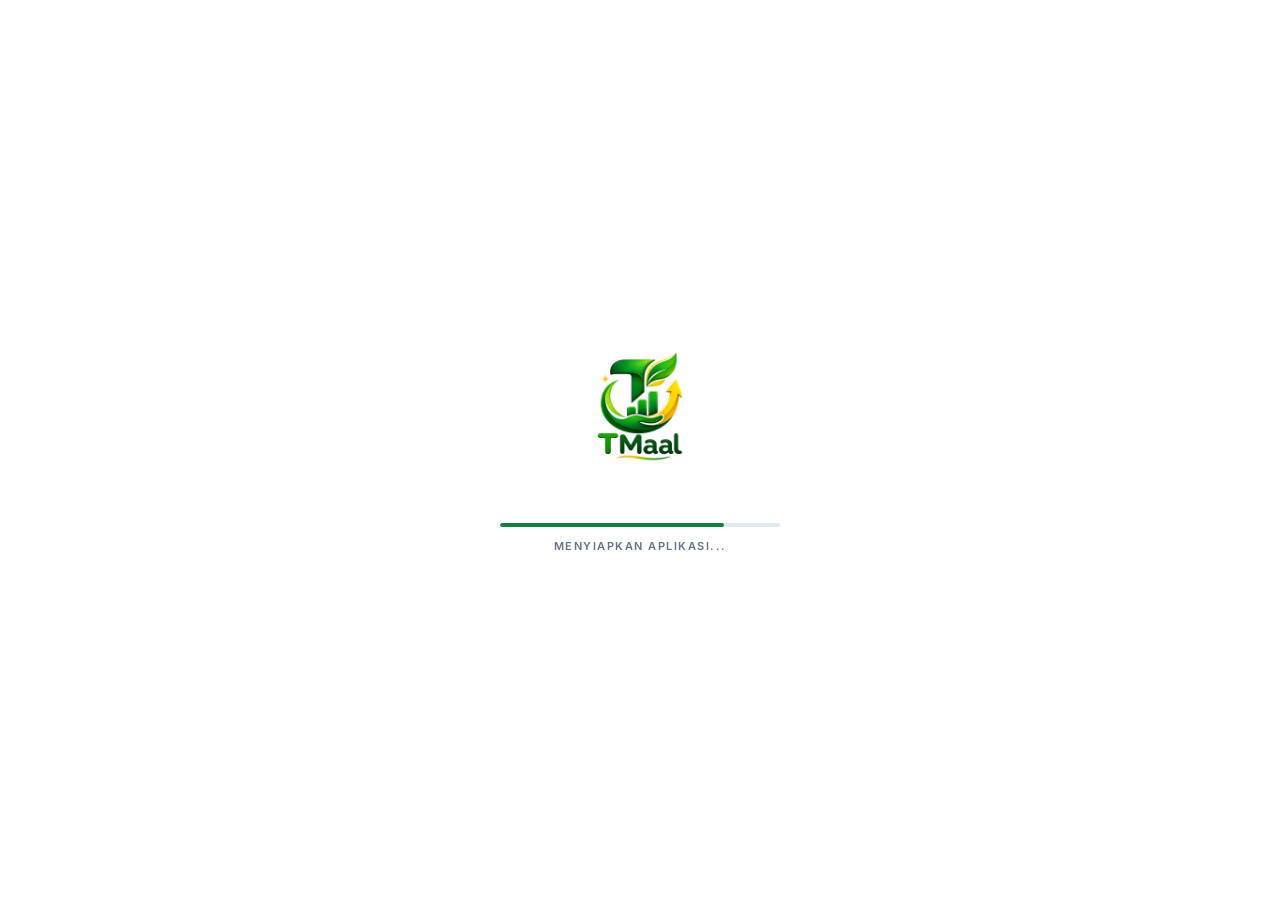
<file: index.html>
<!DOCTYPE html>
<html lang="id">
<head>
    <meta charset="UTF-8">
    <meta name="viewport" content="width=device-width, initial-scale=1.0">
    <title>TMaal - Aplikasi Keuangan Offline Masjid, Mushola & UMKM</title>
    
    <!-- PWA Mobile Support -->
    <link rel="manifest" href="manifest.json">
    <meta name="theme-color" content="#10b981">
    <meta name="apple-mobile-web-app-capable" content="yes">
    <meta name="apple-mobile-web-app-status-bar-style" content="black-translucent">
    <link rel="apple-touch-icon" href="Design/Logo.png">
    
    <!-- Link FontAwesome untuk Icon Premium -->
    <link rel="stylesheet" href="https://cdnjs.cloudflare.com/ajax/libs/font-awesome/6.4.0/css/all.min.css">
    
    <!-- File CSS Utama -->
    <link rel="stylesheet" href="style.css">
</head>
<body class="theme-masjid"> <!-- Default theme is masjid, can be toggled to theme-umkm -->

    <!-- Container Utama Single Page Application -->
    <div id="app-container">

        <!-- 1. LAYAR LOADING / SPLASH SCREEN -->
        <section id="splash-screen" class="screen onboarding-screen active">
            <div class="splash-content">
                <div class="splash-logo-container">
                    <img src="Design/Logo.png" alt="Logo TMaal" class="logo-img">
                </div>
            </div>
            
            <div class="splash-loading-container">
                <div class="progress-bar-bg">
                    <div id="splash-progress" class="progress-bar-fill"></div>
                </div>
                <span class="loading-text">MENYIAPKAN APLIKASI...</span>
            </div>
        </section>

        <!-- 2. LAYAR LOGIN -->
        <section id="login-screen" class="screen onboarding-screen">
            <div style="margin-bottom: 24px; display: flex; justify-content: center;">
                <img src="Design/Logo.png" alt="Logo TMaal" style="width: 140px; height: 140px; object-fit: contain;">
            </div>
            
            <div class="onboarding-card">
                <form id="login-form" onsubmit="handleLogin(event)">
                    <div class="form-group">
                        <label class="form-label" for="login-identifier">EMAIL</label>
                        <div class="input-container">
                            <i class="fa-regular fa-user input-icon"></i>
                            <input type="text" id="login-identifier" class="form-input" placeholder="contoh@email.com / 081234..." required>
                        </div>
                    </div>
                    
                    <div class="form-group" style="margin-bottom: 16px;">
                        <label class="form-label" for="login-password">PASSWORD</label>
                        <div class="input-container">
                            <i class="fa-solid fa-lock input-icon"></i>
                            <input type="password" id="login-password" class="form-input" placeholder="......" required>
                        </div>
                    </div>
                    
                    <div class="form-links" style="margin-bottom: 20px;">
                        <label class="checkbox-label">
                            <input type="checkbox" id="login-remember"> Ingat Saya
                        </label>
                        <button type="button" class="link-btn" onclick="showForgotPassword()">Lupa Sandi?</button>
                    </div>
                    
                    <button type="submit" class="btn btn-primary">
                        Masuk <i class="fa-solid fa-arrow-right-to-bracket"></i>
                    </button>
                    
                    <div class="syariah-badge">
                        <i class="fa-solid fa-shield-halved"></i> Transaksi Syariah Terjamin
                    </div>
                </form>
            </div>
            
            <div class="onboarding-footer" style="margin-top: 24px; color: var(--text-dark);">
                Belum punya akun? <button type="button" class="link-btn" style="font-weight: 700;" onclick="navigateTo('register-choice')">Daftar Sekarang</button>
            </div>
        </section>

        <!-- LAYAR PILIH PENDAFTARAN (REGISTER CHOICE) -->
        <section id="register-choice-screen" class="screen onboarding-screen">
            <div style="margin-bottom: 24px; display: flex; justify-content: center;">
                <img src="Design/Logo.png" alt="Logo TMaal" style="width: 100px; height: 100px; object-fit: contain;">
            </div>
            
            <div class="onboarding-card">
                <h2 style="font-size: 20px; font-weight: 700; color: var(--primary); margin-bottom: 8px;">Pilih Jenis Akun</h2>
                <p style="font-size: 13px; color: var(--text-gray-light); margin-bottom: 20px;">Silakan pilih jenis entitas keuangan yang ingin Anda daftarkan.</p>
                
                <div class="entity-grid-select">
                    <div class="entity-card-select active" id="choice-masjid" onclick="selectRegisterChoice('masjid')">
                        <i class="fa-solid fa-mosque"></i>
                        <span>Masjid / Musholla</span>
                    </div>
                    <div class="entity-card-select" id="choice-umkm" onclick="selectRegisterChoice('umkm')">
                        <i class="fa-solid fa-store"></i>
                        <span>UMKM / Bisnis</span>
                    </div>
                </div>
                
                <button type="button" class="btn btn-primary" style="margin-top: 24px;" onclick="goToRegistrationFlow()">
                    Lanjutkan <i class="fa-solid fa-arrow-right"></i>
                </button>
            </div>
            
            <div class="onboarding-footer" style="margin-top: 24px; color: var(--text-dark);">
                Sudah punya akun? <button type="button" class="link-btn" style="font-weight: 700;" onclick="navigateTo('login')">Masuk di sini</button>
            </div>
        </section>

        <!-- 3. LAYAR REGISTRASI 1 (KHUSUS MASJID & MUSHOLA) -->
        <section id="register-1-screen" class="screen onboarding-screen">
            <div style="margin-bottom: 16px; display: flex; justify-content: center;">
                <img src="Design/Logo.png" alt="Logo TMaal" style="width: 80px; height: 80px; object-fit: contain;">
            </div>
            
            <div class="onboarding-card">
                <div class="progress-bar-bg" style="margin-bottom: 24px;">
                    <div class="progress-bar-fill" style="width: 50%;"></div>
                </div>
                
                <h2 style="font-size: 20px; font-weight: 700; color: var(--primary); margin-bottom: 8px;">Registrasi Akun</h2>
                <p style="font-size: 13px; color: var(--text-gray-light); margin-bottom: 24px;">Lengkapi detail di bawah ini untuk membuat akun TMaal.</p>
                
                <form id="register-1-form" onsubmit="handleRegister1(event)">
                    <div class="form-group">
                        <label class="form-label" for="reg1-name">Nama Masjid</label>
                        <div class="input-container">
                            <i class="fa-solid fa-mosque input-icon"></i>
                            <input type="text" id="reg1-name" class="form-input" placeholder="contoh : Masjid Assalam" required>
                        </div>
                    </div>

                    <div class="form-group">
                        <label class="form-label" for="reg1-phone">Nomor Telepon (WhatsApp)</label>
                        <div class="input-container">
                            <i class="fa-solid fa-phone input-icon"></i>
                            <input type="tel" id="reg1-phone" class="form-input" placeholder="+62 812 3456 7890" required>
                        </div>
                    </div>

                    <div class="form-group">
                        <label class="form-label" for="reg1-email">Alamat Email Aktif</label>
                        <div class="input-container">
                            <i class="fa-regular fa-envelope input-icon"></i>
                            <input type="email" id="reg1-email" class="form-input" placeholder="nama@email.com" required>
                        </div>
                    </div>

                    <div class="form-group" style="margin-bottom: 24px;">
                        <label class="form-label" for="reg1-type">Jenis Pengguna</label>
                        <div class="select-wrapper">
                            <select id="reg1-type" class="form-select" required>
                                <option value="masjid" selected>Masjid</option>
                                <option value="mushola">Mushola</option>
                            </select>
                        </div>
                    </div>
                    
                    <button type="submit" class="btn btn-primary">
                        Lanjutkan <i class="fa-solid fa-arrow-right"></i>
                    </button>
                </form>
            </div>
            
            <div class="onboarding-footer" style="margin-top: 24px; color: var(--text-dark);">
                Sudah punya akun? <button type="button" class="link-btn" style="font-weight: 700;" onclick="navigateTo('login')">Masuk di sini</button>
            </div>
        </section>

        <!-- 4. LAYAR VERIFIKASI 1 (MASJID & MUSHOLA) -->
        <section id="verification-1-screen" class="screen onboarding-screen">
            <div style="margin-bottom: 16px; display: flex; justify-content: center;">
                <img src="Design/Logo.png" alt="Logo TMaal" style="width: 80px; height: 80px; object-fit: contain;">
            </div>
            
            <div class="onboarding-card">
                <div class="progress-bar-bg" style="margin-bottom: 24px;">
                    <div class="progress-bar-fill" style="width: 100%;"></div>
                </div>
                
                <h2 style="font-size: 20px; font-weight: 700; color: var(--primary); margin-bottom: 8px;">Verifikasi & Keamanan</h2>
                <p style="font-size: 13px; color: var(--text-gray-light); margin-bottom: 24px;">Lengkapi data diri Anda untuk keamanan transaksi yang syariah dan terpercaya.</p>
                
                <form id="verif-1-form" onsubmit="handleVerif1(event)">
                    <div class="form-group">
                        <label class="form-label" for="verif1-password">Buat Kata Sandi</label>
                        <div class="input-container">
                            <i class="fa-solid fa-lock input-icon"></i>
                            <input type="password" id="verif1-password" class="form-input" placeholder="Minimal 6 karakter" required minlength="6">
                        </div>
                    </div>

                    <div class="form-group">
                        <label class="form-label" for="verif1-confirm">Konfirmasi Kata Sandi</label>
                        <div class="input-container">
                            <i class="fa-solid fa-lock input-icon"></i>
                            <input type="password" id="verif1-confirm" class="form-input" placeholder="Ulangi kata sandi" required minlength="6">
                        </div>
                    </div>

                    <div class="form-group" style="margin-bottom: 28px;">
                        <label class="form-label" for="verif1-pin">PIN KEAMANAN (6 DIGIT)</label>
                        <div class="input-container">
                            <i class="fa-solid fa-key input-icon"></i>
                            <input type="password" id="verif1-pin" class="form-input" placeholder="Masukkan 6 digit angka" required pattern="[0-9]{6}" inputmode="numeric" maxlength="6" oninput="this.value=this.value.replace(/[^0-9]/g,'')">
                        </div>
                    </div>
                    
                    <button type="submit" class="btn btn-primary">
                        Selesaikan Pendaftaran <i class="fa-solid fa-check"></i>
                    </button>
                </form>
            </div>
            
            <div class="onboarding-footer" style="margin-top: 24px; color: var(--text-dark);">
                <button type="button" class="link-btn" onclick="navigateTo('register-1')"><i class="fa-solid fa-arrow-left"></i> Kembali</button>
            </div>
        </section>

        <!-- 5. LAYAR REGISTRASI 2 (KHUSUS UMKM / USAHA) -->
        <section id="register-2-screen" class="screen onboarding-screen">
            <div style="margin-bottom: 16px; display: flex; justify-content: center;">
                <img src="Design/Logo.png" alt="Logo TMaal" style="width: 80px; height: 80px; object-fit: contain;">
            </div>
            
            <div class="onboarding-card">
                <div class="progress-bar-bg" style="margin-bottom: 24px;">
                    <div class="progress-bar-fill" style="width: 50%;"></div>
                </div>
                
                <h2 style="font-size: 20px; font-weight: 700; color: var(--primary); margin-bottom: 8px;">Pendaftaran UMKM</h2>
                <p style="font-size: 13px; color: var(--text-gray-light); margin-bottom: 24px;">Langkah 1 dari 2: Profil Bisnis & Usaha</p>
                
                <form id="register-2-form" onsubmit="handleRegister2(event)">
                    <div class="form-group">
                        <label class="form-label" for="reg2-bizname">Nama Usaha / Toko</label>
                        <div class="input-container">
                            <i class="fa-solid fa-store input-icon"></i>
                            <input type="text" id="reg2-bizname" class="form-input" placeholder="Nama UMKM / Usaha Anda" required>
                        </div>
                    </div>

                    <div class="form-group">
                        <label class="form-label" for="reg2-owner">Nama Pemilik / Pengelola</label>
                        <div class="input-container">
                            <i class="fa-regular fa-user input-icon"></i>
                            <input type="text" id="reg2-owner" class="form-input" placeholder="Nama pemilik lengkap" required>
                        </div>
                    </div>

                    <div class="form-group">
                        <label class="form-label" for="reg2-phone">Nomor Telepon</label>
                        <div class="input-container">
                            <i class="fa-solid fa-phone input-icon"></i>
                            <input type="tel" id="reg2-phone" class="form-input" placeholder="+62 812 3456 7890" required>
                        </div>
                    </div>

                    <div class="form-group">
                        <label class="form-label" for="reg2-email">Alamat Email</label>
                        <div class="input-container">
                            <i class="fa-regular fa-envelope input-icon"></i>
                            <input type="email" id="reg2-email" class="form-input" placeholder="nama@email.com" required>
                        </div>
                    </div>

                    <div class="form-group">
                        <label class="form-label" for="reg2-address">Alamat Lengkap</label>
                        <div class="input-container">
                            <i class="fa-solid fa-location-dot input-icon"></i>
                            <input type="text" id="reg2-address" class="form-input" placeholder="Jalan, RT/RW, Desa/Kelurahan" required>
                        </div>
                    </div>

                    <div class="form-group" style="margin-bottom: 24px;">
                        <label class="form-label" for="reg2-city">Kota / Kabupaten</label>
                        <div class="input-container">
                            <i class="fa-solid fa-city input-icon"></i>
                            <input type="text" id="reg2-city" class="form-input" placeholder="Nama kota atau kabupaten" required>
                        </div>
                    </div>
                    
                    <button type="submit" class="btn btn-primary">
                        Lanjutkan <i class="fa-solid fa-arrow-right"></i>
                    </button>
                </form>
            </div>
            
            <div class="onboarding-footer" style="margin-top: 24px; color: var(--text-dark);">
                Sudah punya akun? <button type="button" class="link-btn" style="font-weight: 700;" onclick="navigateTo('login')">Masuk di sini</button>
            </div>
        </section>

        <!-- 6. LAYAR VERIFIKASI 2 (UMKM) -->
        <section id="verification-2-screen" class="screen onboarding-screen">
            <div style="margin-bottom: 16px; display: flex; justify-content: center;">
                <img src="Design/Logo.png" alt="Logo TMaal" style="width: 80px; height: 80px; object-fit: contain;">
            </div>
            
            <div class="onboarding-card">
                <div class="progress-bar-bg" style="margin-bottom: 24px;">
                    <div class="progress-bar-fill" style="width: 100%;"></div>
                </div>
                
                <h2 style="font-size: 20px; font-weight: 700; color: var(--primary); margin-bottom: 8px;">Verifikasi & Keamanan</h2>
                <p style="font-size: 13px; color: var(--text-gray-light); margin-bottom: 24px;">Lengkapi data diri Anda untuk keamanan transaksi yang syariah dan terpercaya.</p>
                
                <form id="verif-2-form" onsubmit="handleVerif2(event)">
                    <div class="form-group">
                        <label class="form-label" for="verif2-password">Buat Kata Sandi</label>
                        <div class="input-container">
                            <i class="fa-solid fa-lock input-icon"></i>
                            <input type="password" id="verif2-password" class="form-input" placeholder="Minimal 6 karakter" required minlength="6">
                        </div>
                    </div>

                    <div class="form-group">
                        <label class="form-label" for="verif2-confirm">Konfirmasi Kata Sandi</label>
                        <div class="input-container">
                            <i class="fa-solid fa-lock input-icon"></i>
                            <input type="password" id="verif2-confirm" class="form-input" placeholder="Ulangi kata sandi" required minlength="6">
                        </div>
                    </div>

                    <div class="form-group" style="margin-bottom: 28px;">
                        <label class="form-label" for="verif2-pin">PIN KEAMANAN (6 DIGIT)</label>
                        <div class="input-container">
                            <i class="fa-solid fa-key input-icon"></i>
                            <input type="password" id="verif2-pin" class="form-input" placeholder="Masukkan 6 digit angka" required pattern="[0-9]{6}" inputmode="numeric" maxlength="6" oninput="this.value=this.value.replace(/[^0-9]/g,'')">
                        </div>
                    </div>
                    
                    <button type="submit" class="btn btn-primary">
                        Selesaikan Pendaftaran <i class="fa-solid fa-check"></i>
                    </button>
                </form>
            </div>
            
            <div class="onboarding-footer" style="margin-top: 24px; color: var(--text-dark);">
                <button type="button" class="link-btn" onclick="navigateTo('register-2')"><i class="fa-solid fa-arrow-left"></i> Kembali</button>
            </div>
        </section>

        <!-- 7. LAYAR INPUT PIN 6 DIGIT -->
        <section id="pin-screen" class="screen onboarding-screen">
            <div class="onboarding-card">
                <!-- Header PIN -->
                <div style="display: flex; align-items: center; justify-content: space-between; width: 100%; margin-bottom: 20px;">
                    <button type="button" class="link-btn" onclick="logoutCurrentUser()" style="font-size: 20px;"><i class="fa-solid fa-arrow-left"></i></button>
                    <span style="font-size: 18px; font-weight: 700; color: var(--primary);">PIN</span>
                    <div style="width: 28px;"></div>
                </div>

                <!-- Ikon Kunci -->
                <div style="display: flex; justify-content: center; margin-bottom: 20px;">
                    <div style="width: 72px; height: 72px; background-color: var(--primary); border-radius: 20px; display: flex; justify-content: center; align-items: center; color: #ffffff; font-size: 28px; box-shadow: 0 8px 16px rgba(21, 128, 61, 0.15);">
                        <i class="fa-solid fa-lock"></i>
                    </div>
                </div>

                <h2 style="font-size: 22px; font-weight: 700; color: var(--text-dark); margin-bottom: 4px;">TMaal</h2>
                <p style="font-size: 14px; color: var(--text-gray-light); margin-bottom: 24px; line-height: 1.5; max-width: 260px; margin-left: auto; margin-right: auto;">Masukkan PIN Anda untuk melanjutkan transaksi</p>
                
                <!-- Bulatan PIN -->
                <div class="pin-dots-container" id="pin-dots" style="margin: 20px 0 28px;">
                    <div class="pin-dot"></div>
                    <div class="pin-dot"></div>
                    <div class="pin-dot"></div>
                    <div class="pin-dot"></div>
                    <div class="pin-dot"></div>
                    <div class="pin-dot"></div>
                </div>
                
                <!-- Papan Tombol Virtual (Keypad) -->
                <div class="pin-keyboard">
                    <button type="button" class="pin-key" onclick="pressPin('1')">1</button>
                    <button type="button" class="pin-key" onclick="pressPin('2')">2</button>
                    <button type="button" class="pin-key" onclick="pressPin('3')">3</button>
                    <button type="button" class="pin-key" onclick="pressPin('4')">4</button>
                    <button type="button" class="pin-key" onclick="pressPin('5')">5</button>
                    <button type="button" class="pin-key" onclick="pressPin('6')">6</button>
                    <button type="button" class="pin-key" onclick="pressPin('7')">7</button>
                    <button type="button" class="pin-key" onclick="pressPin('8')">8</button>
                    <button type="button" class="pin-key" onclick="pressPin('9')">9</button>
                    <button type="button" class="pin-key biometric" onclick="showToast('Fitur Sidik Jari segera hadir!', 'warning')">
                        <i class="fa-solid fa-fingerprint"></i>
                    </button>
                    <button type="button" class="pin-key" onclick="pressPin('0')">0</button>
                    <button type="button" class="pin-key backspace" onclick="pressPin('back')">
                        <i class="fa-solid fa-delete-left"></i>
                    </button>
                </div>
                
                <div class="onboarding-footer" style="margin-top: 32px;">
                    <button class="link-btn" style="font-weight: 700;" onclick="showToast('Silakan hubungi administrator pengurus untuk reset PIN.', 'warning')">Lupa PIN?</button>
                </div>
            </div>
        </section>

        <!-- 8. LAYAR UTAMA / DASHBOARD & MAIN APP -->
        <section id="dashboard-screen" class="screen">
            
            <!-- Sidebar (Khusus Desktop) -->
            <aside class="sidebar">
                <div class="sidebar-header">
                    <div class="sidebar-logo"><img src="Design/Logo.png" alt="Logo TMaal" class="logo-img"></div>
                    <span class="sidebar-app-name">TMaal</span>
                </div>
                
                <ul class="sidebar-menu">
                    <li>
                        <a class="sidebar-item active" onclick="switchTab('home')" id="side-tab-home">
                            <i class="fa-solid fa-house"></i> Beranda
                        </a>
                    </li>
                    <li>
                        <a class="sidebar-item" onclick="switchTab('history')" id="side-tab-history">
                            <i class="fa-solid fa-list-ul"></i> Riwayat Keuangan
                        </a>
                    </li>
                    <li>
                        <a class="sidebar-item" onclick="switchTab('profile')" id="side-tab-profile">
                            <i class="fa-solid fa-user"></i> Profil & Fitur
                        </a>
                    </li>
                </ul>
                
                <div class="sidebar-footer">
                    <a class="sidebar-item" onclick="logoutCurrentUser()" style="color: var(--danger);">
                        <i class="fa-solid fa-power-off"></i> Keluar
                    </a>
                </div>
            </aside>

            <!-- Navigasi Bawah (Khusus Mobile) -->
            <nav class="mobile-nav">
                <a class="mobile-nav-item active" onclick="switchTab('home')" id="mobile-tab-home">
                    <i class="fa-solid fa-house"></i>
                    <span>Home</span>
                </a>
                <a class="mobile-nav-item" onclick="switchTab('history')" id="mobile-tab-history">
                    <i class="fa-solid fa-list-ul"></i>
                    <span>History</span>
                </a>
                <a class="mobile-nav-item" onclick="switchTab('profile')" id="mobile-tab-profile">
                    <i class="fa-solid fa-user"></i>
                    <span>Profile</span>
                </a>
            </nav>

            <!-- Area Konten Utama -->
            <main class="main-content">
                
                <!-- Header Dashboard Bersama -->
                <header class="dashboard-header" style="border-bottom: 1px solid var(--border-color-light); padding-bottom: 16px; margin-bottom: 24px; display: flex; align-items: center; justify-content: space-between;">
                    <div style="display: flex; align-items: center; gap: 8px;">
                        <i id="dashboard-header-icon" class="fa-solid fa-mosque" style="font-size: 24px; color: var(--primary);"></i>
                        <span style="font-weight: 700; font-size: 20px; color: var(--primary); letter-spacing: 0.5px;">TMaal</span>
                    </div>
                    <div style="font-size: 13px; color: var(--text-gray-light); font-weight: 500;" id="header-current-date">
                        Hari, 31 Mei 2026
                    </div>
                </header>

                <!-- Salam & Profil Organisasi -->
                <div style="display: flex; align-items: center; gap: 16px; margin-bottom: 24px;">
                    <img src="Design/Logo.png" alt="Logo TMaal" style="width: 50px; height: 50px; object-fit: contain;">
                    <div style="display: flex; flex-direction: column;">
                        <span id="dashboard-greeting-text" style="font-size: 13px; font-weight: 600; color: var(--primary); text-transform: uppercase; letter-spacing: 0.5px;">Assalamualaikum,</span>
                        <h2 id="header-org-name" style="font-size: 20px; font-weight: 700; color: var(--text-dark); margin: 0; line-height: 1.2;">Nama Organisasi</h2>
                    </div>
                </div>

                <!-- ================= TAB BERANDA (HOME) ================= -->
                <div id="tab-home" class="tab-content active">
                    
                    <!-- Kartu Saldo Hijau Premium -->
                    <div class="dashboard-balance-main-container">
                        <div class="balance-header-row">
                            <div>
                                <div class="card-label" style="font-size: 13px; font-weight: 500; color: rgba(255, 255, 255, 0.8) !important;">Total Saldo TMaal</div>
                                <div class="card-value" id="dashboard-balance" style="font-size: 32px; font-weight: 700; margin-top: 4px; color: #ffffff !important;">Rp 0</div>
                            </div>
                            <div class="balance-verified-icon">
                                <i class="fa-solid fa-circle-check"></i>
                            </div>
                        </div>
                        <div class="balance-monthly-grid">
                            <div class="balance-monthly-col">
                                <span class="balance-monthly-label">Pemasukan Bulan Ini</span>
                                <span class="balance-monthly-value" id="dashboard-income">Rp 0</span>
                            </div>
                            <div class="balance-monthly-col">
                                <span class="balance-monthly-label">Pengeluaran Bulan Ini</span>
                                <span class="balance-monthly-value" id="dashboard-expense">Rp 0</span>
                            </div>
                        </div>
                    </div>

                    <!-- Grid Tombol Fitur Cepat -->
                    <div class="action-grid">
                        <div class="action-card" onclick="openCashflowModal()">
                            <div class="action-icon"><i class="fa-solid fa-list-check" style="color: #15803d;"></i></div>
                            <span class="action-title-text">Catat Keuangan</span>
                        </div>
                        
                        <div class="action-card" onclick="openBillsModal()">
                            <div class="action-icon"><i class="fa-solid fa-money-bill-wave" style="color: #ca8a04;"></i></div>
                            <span class="action-title-text">Bayar Tagihan</span>
                        </div>
                        
                        <div class="action-card" onclick="switchTab('history')">
                            <div class="action-icon"><i class="fa-solid fa-chart-line" style="color: #1d4ed8;"></i></div>
                            <span class="action-title-text">Laporan Keuangan</span>
                        </div>
                        
                        <div class="action-card" onclick="openInventoryModal()">
                            <div class="action-icon"><i class="fa-solid fa-hand-holding-heart" style="color: #7c3aed;"></i></div>
                            <span class="action-title-text">Inventaris</span>
                        </div>
                    </div>

                    <!-- Banner Jaminan Syariah -->
                    <div class="syariah-banner-dashboard">
                        <i class="fa-solid fa-shield-halved"></i>
                        <span>Transaksi Syariah Terjamin & Amanah</span>
                    </div>

                    <!-- Split Panel Laporan & Riwayat Ringkas -->
                    <div class="dashboard-split">
                        <!-- Panel Kiri: Riwayat Keuangan Terakhir -->
                        <div class="split-panel">
                            <div class="section-title">
                                <span>Riwayat Aktivitas Terakhir</span>
                                <button class="link-btn" onclick="switchTab('history')">Lihat Semua</button>
                            </div>
                            
                            <div class="transaction-list" id="recent-transactions-container">
                                <!-- Kosong Secara Default -->
                                <div class="empty-state">
                                    <i class="fa-solid fa-clipboard-list"></i>
                                    <p>Belum ada pencatatan kas terdaftar. Silakan catat keuangan pertama Anda!</p>
                                </div>
                            </div>
                        </div>

                        <!-- Panel Kanan: Statistik visual mini -->
                        <div class="split-panel">
                            <h3 class="section-title">Rasio Keuangan</h3>
                            <div class="chart-container">
                                <canvas id="mini-chart"></canvas>
                            </div>
                        </div>
                    </div>
                </div>

                <!-- ================= TAB RIWAYAT KEUANGAN ================= -->
                <div id="tab-history" class="tab-content">
                    <div class="section-title">
                        <h2>Riwayat Keuangan</h2>
                    </div>

                    <!-- Filter & Pencarian -->
                    <div class="history-filters">
                        <div class="search-input-container">
                            <i class="fa-solid fa-magnifying-glass"></i>
                            <input type="text" id="search-history" class="search-input" placeholder="Cari deskripsi transaksi..." oninput="filterHistory()">
                        </div>
                        
                        <select id="filter-type" class="filter-select" onchange="filterHistory()">
                            <option value="all">Semua Tipe</option>
                            <option value="in">Pemasukan (Uang Masuk)</option>
                            <option value="out">Pengeluaran (Uang Keluar)</option>
                        </select>

                        <select id="filter-category" class="filter-select" onchange="filterHistory()">
                            <option value="all">Semua Kategori</option>
                            <option value="Sumbangan/Donasi">Sumbangan / Donasi</option>
                            <option value="Operasional">Operasional</option>
                            <option value="Inventaris/Asset">Inventaris / Aset</option>
                            <option value="Sosial">Kegiatan Sosial</option>
                            <option value="Tagihan">Pembayaran Tagihan</option>
                            <option value="Penjualan/Usaha">Hasil Usaha (UMKM)</option>
                            <option value="Lainnya">Lainnya</option>
                        </select>
                        
                        <div class="history-actions">
                            <button class="btn-export" onclick="exportToCSV()">
                                <i class="fa-solid fa-file-csv"></i> Ekspor CSV (Excel)
                            </button>
                            <button class="btn-export" onclick="printReport()">
                                <i class="fa-solid fa-print"></i> Cetak Laporan (PDF)
                            </button>
                        </div>
                    </div>

                    <!-- Tabel Aktivitas Keuangan -->
                    <div class="table-container">
                        <table class="history-table">
                            <thead>
                                <tr>
                                    <th>Tanggal</th>
                                    <th>Kategori</th>
                                    <th>Deskripsi</th>
                                    <th>Tipe</th>
                                    <th>Jumlah (Rp)</th>
                                    <th style="text-align: center;">Aksi</th>
                                </tr>
                            </thead>
                            <tbody id="history-table-body">
                                <!-- Baris data diisi oleh JS -->
                            </tbody>
                        </table>
                        <div id="history-empty" class="empty-state" style="display: none;">
                            <i class="fa-solid fa-receipt"></i>
                            <p>Data pencatatan tidak ditemukan.</p>
                        </div>
                    </div>
                </div>

                <!-- ================= TAB PROFIL & FITUR ================= -->
                <div id="tab-profile" class="tab-content">
                    <div class="section-title">
                        <h2>Profil & Pengaturan Fitur</h2>
                    </div>

                    <div class="profile-grid">
                        <!-- Profil Pengguna & Organisasi -->
                        <div class="profile-card">
                            <div class="profile-avatar" id="profile-avatar">M</div>
                            <h3 class="profile-name" id="profile-name">Nama Organisasi</h3>
                            <span class="profile-type" id="profile-type">Masjid</span>
                            
                            <div class="profile-details-list">
                                <div class="detail-item">
                                    <div class="detail-label">Pengurus / Pemilik</div>
                                    <div class="detail-value" id="profile-owner">Nama Lengkap</div>
                                </div>
                                <div class="detail-item">
                                    <div class="detail-label">Nomor Telepon</div>
                                    <div class="detail-value" id="profile-phone">08123456789</div>
                                </div>
                                <div class="detail-item">
                                    <div class="detail-label">Alamat Email</div>
                                    <div class="detail-value" id="profile-email">contoh@email.com</div>
                                </div>
                                <div class="detail-item" id="profile-biz-address-item" style="display: none;">
                                    <div class="detail-label">Alamat Usaha</div>
                                    <div class="detail-value" id="profile-address">Jalan Raya</div>
                                </div>
                                <div class="detail-item" id="profile-biz-city-item" style="display: none;">
                                    <div class="detail-label">Kota / Kabupaten</div>
                                    <div class="detail-value" id="profile-city">Bandung</div>
                                </div>
                            </div>
                        </div>

                        <!-- Menu Pengaturan Tambahan -->
                        <div class="profile-actions-panel">
                            <!-- Backup Data Offline -->
                            <div class="action-section">
                                <h4 class="action-section-title"><i class="fa-solid fa-cloud-arrow-down" style="color: var(--primary);"></i> Backup & Restore Data Offline</h4>
                                <p style="font-size: 13px; color: #64748b; margin-bottom: 16px; line-height: 1.5;">
                                    Karena data aplikasi disimpan sepenuhnya di memori browser (offline), Anda disarankan melakukan backup berkala agar data tidak hilang ketika cache browser dibersihkan.
                                </p>
                                
                                <div class="settings-btn-grid">
                                    <button class="btn btn-outline" onclick="triggerExportJSON()">
                                        <i class="fa-solid fa-file-export"></i> Ekspor Cadangan (.json)
                                    </button>
                                    <button class="btn btn-outline" onclick="triggerImportJSON()">
                                        <i class="fa-solid fa-file-import"></i> Impor Cadangan (.json)
                                    </button>
                                    <!-- Input file tersembunyi untuk import -->
                                    <input type="file" id="import-json-file" style="display: none;" accept=".json" onchange="handleImportJSON(event)">
                                </div>
                            </div>

                            <!-- Fitur Lanjutan (Mock untuk skalabilitas masa depan) -->
                            <div class="action-section">
                                <h4 class="action-section-title"><i class="fa-solid fa-shield-halved" style="color: var(--primary);"></i> Sistem Persetujuan & Multi-User (Segera)</h4>
                                <p style="font-size: 13px; color: #64748b; margin-bottom: 0; line-height: 1.5;">
                                    Fitur persetujuan transaksi oleh Ketua Dewan Kemakmuran Masjid (DKM) / Direktur UMKM, ekspor file Excel XLSX terstruktur, serta integrasi multi-user dengan otorisasi bertingkat siap dikembangkan pada versi online berikutnya.
                                </p>
                            </div>

                            <!-- Danger Zone -->
                            <div class="action-section" style="border-color: rgba(239, 68, 68, 0.2);">
                                <h4 class="action-section-title" style="color: var(--danger);"><i class="fa-solid fa-triangle-exclamation"></i> Zona Bahaya</h4>
                                <p style="font-size: 13px; color: #64748b; margin-bottom: 12px; line-height: 1.5;">
                                    Tindakan di bawah ini bersifat permanen. Menghapus database akan melenyapkan seluruh data keuangan, riwayat transaksi, tagihan, dan inventaris dari perangkat ini secara permanen.
                                </p>
                                <div class="danger-btn-zone">
                                    <button class="btn btn-danger" onclick="resetAppDatabase()">
                                        <i class="fa-solid fa-trash-can"></i> Hapus Seluruh Database Offline
                                    </button>
                                </div>
                            </div>
                        </div>
                    </div>
                </div>

            </main>
        </section>

    </div>

    <!-- ================= SISTEM MODAL WINDOWS ================= -->

    <!-- A. MODAL CATAT KEUANGAN (PEMASUKAN/PENGELUARAN) -->
    <div class="modal-overlay" id="cashflow-modal">
        <div class="modal-card">
            <div class="modal-header">
                <h3 class="modal-title" id="cashflow-modal-title">Catat Arus Kas Keuangan</h3>
                <button class="btn-close-modal" onclick="closeModal('cashflow-modal')">&times;</button>
            </div>
            <form id="cashflow-form" onsubmit="handleSaveCashflow(event)">
                <div class="form-group">
                    <label class="form-label">Tipe Pencatatan</label>
                    <div style="display: grid; grid-template-columns: 1fr 1fr; gap: 12px;">
                        <label class="checkbox-label" style="justify-content: center; background: rgba(16, 185, 129, 0.1); padding: 12px; border-radius: 10px; border: 1px solid var(--success);">
                            <input type="radio" name="cf-type" value="in" checked onchange="toggleCashflowKategori('in')"> Pemasukan (Masuk)
                        </label>
                        <label class="checkbox-label" style="justify-content: center; background: rgba(239, 68, 68, 0.1); padding: 12px; border-radius: 10px; border: 1px solid var(--danger);">
                            <input type="radio" name="cf-type" value="out" onchange="toggleCashflowKategori('out')"> Pengeluaran (Keluar)
                        </label>
                    </div>
                </div>

                <div class="form-group">
                    <label class="form-label" for="cf-amount">Jumlah Nominal Uang (Rp)</label>
                    <div class="input-container">
                        <span style="position: absolute; left: 16px; font-weight: 600; color: var(--text-dark);">Rp</span>
                        <input type="number" id="cf-amount" class="form-input" style="padding-left: 42px; color: var(--text-dark); background: white; border-color: var(--border-color-light);" placeholder="Contoh: 50000" required min="1">
                    </div>
                </div>

                <div class="form-group">
                    <label class="form-label" for="cf-category">Kategori</label>
                    <div class="select-wrapper">
                        <select id="cf-category" class="form-select" style="color: var(--text-dark); background: white; border-color: var(--border-color-light);" required>
                            <!-- Diisi dinamis -->
                        </select>
                    </div>
                </div>

                <div class="form-group">
                    <label class="form-label" for="cf-date">Tanggal Transaksi</label>
                    <div class="input-container">
                        <i class="fa-regular fa-calendar input-icon" style="color: #64748b;"></i>
                        <input type="date" id="cf-date" class="form-input" style="color: var(--text-dark); background: white; border-color: var(--border-color-light);" required>
                    </div>
                </div>

                <div class="form-group" style="margin-bottom: 24px;">
                    <label class="form-label" for="cf-desc">Keterangan / Deskripsi</label>
                    <div class="input-container">
                        <i class="fa-regular fa-comment input-icon" style="color: #64748b;"></i>
                        <input type="text" id="cf-desc" class="form-input" style="color: var(--text-dark); background: white; border-color: var(--border-color-light);" placeholder="Keterangan transaksi singkat" required>
                    </div>
                </div>

                <div class="modal-footer-btns">
                    <button type="button" class="btn btn-outline" style="color: var(--text-dark);" onclick="closeModal('cashflow-modal')">Batal</button>
                    <button type="submit" class="btn btn-primary">Simpan Kas <i class="fa-solid fa-floppy-disk"></i></button>
                </div>
            </form>
        </div>
    </div>

    <!-- B. MODAL BAYAR TAGIHAN -->
    <div class="modal-overlay" id="bills-modal">
        <div class="modal-card" style="max-width: 520px;">
            <div class="modal-header">
                <h3 class="modal-title">Daftar Tagihan Utilitas</h3>
                <button class="btn-close-modal" onclick="closeModal('bills-modal')">&times;</button>
            </div>
            
            <!-- List Tagihan Aktif -->
            <div class="bills-list" id="bills-list-container">
                <!-- Data Tagihan -->
            </div>

            <!-- Formulir Tambah Tagihan Baru -->
            <div style="border-top: 1px solid var(--border-color-light); padding-top: 20px; margin-top: 10px;">
                <h4 style="font-size: 14px; font-weight: 600; color: var(--text-dark); margin-bottom: 12px;">Daftarkan Tagihan Baru</h4>
                <form id="new-bill-form" onsubmit="handleSaveBill(event)">
                    <div class="form-group">
                        <label class="form-label" for="bill-name">Nama Tagihan</label>
                        <input type="text" id="bill-name" class="form-input" style="padding-left: 16px; color: var(--text-dark); background: white; border-color: var(--border-color-light);" placeholder="Contoh: Tagihan Listrik Mei, Internet, Air, dll" required>
                    </div>
                    <div style="display: grid; grid-template-columns: 1fr 1fr; gap: 12px;">
                        <div class="form-group">
                            <label class="form-label" for="bill-amount">Jumlah Nominal (Rp)</label>
                            <input type="number" id="bill-amount" class="form-input" style="padding-left: 16px; color: var(--text-dark); background: white; border-color: var(--border-color-light);" placeholder="Nominal Rp" required min="1">
                        </div>
                        <div class="form-group">
                            <label class="form-label" for="bill-due">Jatuh Tempo</label>
                            <input type="date" id="bill-due" class="form-input" style="padding-left: 16px; color: var(--text-dark); background: white; border-color: var(--border-color-light);" required>
                        </div>
                    </div>
                    <button type="submit" class="btn btn-primary" style="padding: 10px; font-size: 13px;">Daftarkan Tagihan Baru <i class="fa-solid fa-plus"></i></button>
                </form>
            </div>
        </div>
    </div>

    <!-- C. MODAL INVENTARIS BARANG -->
    <div class="modal-overlay" id="inventory-modal">
        <div class="modal-card" style="max-width: 720px; width: 95%;">
            <div class="modal-header">
                <h3 class="modal-title">Inventarisasi Aset & Barang</h3>
                <button class="btn-close-modal" onclick="closeModal('inventory-modal')">&times;</button>
            </div>
            
            <!-- Layout split: Kiri Form Barang baru, Kanan Daftar barang saat ini -->
            <div style="display: grid; grid-template-columns: 1fr 1.5fr; gap: 24px; max-height: 480px; overflow-y: auto;">
                
                <!-- Sektor Form Input -->
                <form id="new-item-form" onsubmit="handleSaveInventory(event)">
                    <h4 style="font-size: 13px; font-weight: 600; color: var(--text-dark); margin-bottom: 12px; border-bottom: 1px solid var(--border-color-light); padding-bottom: 4px;">Tambah Barang Baru</h4>
                    
                    <div class="form-group">
                        <label class="form-label" for="inv-item-name">Nama Barang</label>
                        <input type="text" id="inv-item-name" class="form-input" style="padding-left: 16px; color: var(--text-dark); background: white; border-color: var(--border-color-light);" placeholder="Nama barang / aset" required>
                    </div>

                    <div class="form-group">
                        <label class="form-label" for="inv-item-qty">Jumlah Stok Awal</label>
                        <input type="number" id="inv-item-qty" class="form-input" style="padding-left: 16px; color: var(--text-dark); background: white; border-color: var(--border-color-light);" placeholder="Jumlah unit" required min="1">
                    </div>

                    <div class="form-group">
                        <label class="form-label" for="inv-item-condition">Kondisi</label>
                        <div class="select-wrapper">
                            <select id="inv-item-condition" class="form-select" style="color: var(--text-dark); background: white; border-color: var(--border-color-light);" required>
                                <option value="Baik" selected>Baik</option>
                                <option value="Rusak">Rusak</option>
                            </select>
                        </div>
                    </div>

                    <div class="form-group" style="margin-bottom: 20px;">
                        <label class="form-label" for="inv-item-value">Estimasi Nilai Barang (Rp)</label>
                        <input type="number" id="inv-item-value" class="form-input" style="padding-left: 16px; color: var(--text-dark); background: white; border-color: var(--border-color-light);" placeholder="Harga per unit" required min="0">
                    </div>

                    <button type="submit" class="btn btn-primary" style="padding: 10px; font-size: 13px;">Tambahkan Aset <i class="fa-solid fa-plus"></i></button>
                </form>

                <!-- Sektor Daftar Barang -->
                <div>
                    <h4 style="font-size: 13px; font-weight: 600; color: var(--text-dark); margin-bottom: 12px; border-bottom: 1px solid var(--border-color-light); padding-bottom: 4px;">Daftar Aset Terdaftar</h4>
                    <div class="inventory-grid" id="inventory-list-container">
                        <!-- Kartu Barang diisi dinamis -->
                    </div>
                </div>

            </div>
        </div>
    </div>

    <!-- ================= PRINT HEADER (KHUSUS PRINT PDF) ================= -->
    <div class="print-header" id="printable-pdf-header">
        <h2 id="print-org-name" style="margin-bottom: 5px;">Nama Organisasi</h2>
        <h3 style="font-weight: 500; font-size: 16px; margin-bottom: 5px; color: #475569;">Laporan Riwayat Keuangan Offline</h3>
        <p id="print-meta-date" style="font-size: 12px; color: #64748b; border-bottom: 2px solid #334155; padding-bottom: 15px; margin-bottom: 20px;">Tanggal Cetak: 31 Mei 2026</p>
    </div>

    <!-- File Utama Logika JavaScript -->
    <script src="app.js"></script>
</body>
</html>
</file>
<file: style.css>
/* Import Font Inter dari Google Fonts */
@import url('https://fonts.googleapis.com/css2?family=Inter:wght@300;400;500;600;700&display=swap');

/* Reset Basis */
* {
    margin: 0;
    padding: 0;
    box-sizing: border-box;
    font-family: 'Inter', sans-serif;
    outline: none;
    -webkit-tap-highlight-color: transparent;
}

/* Variabel Desain CSS */
:root {
    --font-main: 'Inter', sans-serif;
    
    /* Warna Standar App (Loading / Awal / Green) */
    --primary: #15803d;
    --primary-hover: #166534;
    --primary-light: #f0fdf4;
    --secondary: #16a34a;
    --accent: #ca8a04;
    
    --bg-dark: #f8fafc;
    --bg-dark-card: #ffffff;
    --bg-light: #f8fafc;
    --bg-light-card: #ffffff;
    
    --text-white: #1e293b;
    --text-gray-light: #64748b;
    --text-gray-dark: #334155;
    --text-dark: #0f172a;
    
    --border-color-dark: #e2e8f0;
    --border-color-light: #e2e8f0;
    
    --success: #16a34a;
    --warning: #ca8a04;
    --danger: #dc2626;
    
    --shadow-sm: 0 1px 3px 0 rgba(0, 0, 0, 0.05), 0 1px 2px -1px rgba(0, 0, 0, 0.05);
    --shadow-md: 0 4px 6px -1px rgba(0, 0, 0, 0.05), 0 2px 4px -2px rgba(0, 0, 0, 0.05);
    --shadow-lg: 0 10px 15px -3px rgba(0, 0, 0, 0.05), 0 4px 6px -4px rgba(0, 0, 0, 0.05);
    --shadow-xl: 0 20px 25px -5px rgba(0, 0, 0, 0.05), 0 10px 10px -5px rgba(0, 0, 0, 0.04);
    
    --transition-fast: 0.2s ease;
    --transition-normal: 0.3s ease;
}

/* Tema Masjid & Mushola (Hijau Emerald Premium) */
body.theme-masjid {
    --primary: #15803d;
    --primary-hover: #166534;
    --primary-light: #f0fdf4;
    --secondary: #16a34a;
    --accent: #ca8a04;
}

/* Tema UMKM (Hijau Premium) */
body.theme-umkm {
    --primary: #15803d;
    --primary-hover: #166534;
    --primary-light: #f0fdf4;
    --secondary: #16a34a;
    --accent: #ca8a04;
}

/* Scrollbar Kustom */
::-webkit-scrollbar {
    width: 6px;
    height: 6px;
}
::-webkit-scrollbar-track {
    background: transparent;
}
::-webkit-scrollbar-thumb {
    background: rgba(156, 163, 175, 0.3);
    border-radius: 4px;
}
::-webkit-scrollbar-thumb:hover {
    background: rgba(156, 163, 175, 0.5);
}

/* Struktur Tubuh Utama */
body {
    background-color: var(--bg-dark);
    color: var(--text-dark);
    min-height: 100vh;
    display: flex;
    justify-content: center;
    align-items: center;
    overflow-x: hidden;
}

/* Halaman Utama - SPA Wrapper */
#app-container {
    width: 100%;
    min-height: 100vh;
    position: relative;
    display: flex;
    justify-content: center;
    align-items: center;
}

/* Panel Halaman / Screen */
.screen {
    width: 100%;
    min-height: 100vh;
    position: absolute;
    top: 0;
    left: 0;
    display: none;
    flex-direction: column;
    opacity: 0;
    transition: opacity var(--transition-normal);
    z-index: 10;
}

.screen.active {
    display: flex;
    opacity: 1;
    z-index: 20;
    animation: fadeInUp 0.4s ease forwards;
}

/* Mode onboarding (Splash, Login, Register, Verification, PIN) */
.onboarding-screen {
    justify-content: center;
    align-items: center;
    background: #ffffff;
    padding: 20px;
}

/* Card Kontainer Onboarding */
.onboarding-card {
    background: var(--bg-light-card);
    border: 1px solid var(--border-color-light);
    border-radius: 24px;
    width: 100%;
    max-width: 440px;
    padding: 32px 32px;
    box-shadow: var(--shadow-md);
    text-align: center;
}

/* Logo TMaal */
.app-logo {
    display: flex;
    justify-content: center;
    align-items: center;
    margin-bottom: 24px;
}

.logo-icon {
    width: 80px;
    height: 80px;
    border-radius: 20px;
    display: flex;
    justify-content: center;
    align-items: center;
    overflow: hidden;
}

.logo-img {
    width: 100%;
    height: 100%;
    object-fit: contain;
    border-radius: inherit;
    display: block;
}

.app-name {
    font-size: 28px;
    font-weight: 700;
    color: var(--primary);
    margin-bottom: 8px;
    letter-spacing: 0.5px;
}

.app-tagline {
    font-size: 14px;
    color: var(--text-gray-light);
    margin-bottom: 32px;
}

/* SPLASH SCREEN KHUSUS */
#splash-screen {
    justify-content: center;
    padding: 60px 20px;
}

.splash-content {
    display: flex;
    flex-direction: column;
    align-items: center;
    margin-bottom: 40px;
}

.splash-logo-container {
    width: 120px;
    height: 120px;
    margin-bottom: 16px;
    animation: float 3s ease-in-out infinite;
}

.splash-logo-container img {
    width: 100%;
    height: 100%;
    object-fit: contain;
}

.splash-loading-container {
    width: 100%;
    max-width: 280px;
    display: flex;
    flex-direction: column;
    align-items: center;
    gap: 12px;
}

.progress-bar-bg {
    width: 100%;
    height: 4px;
    background: #e2e8f0;
    border-radius: 10px;
    overflow: hidden;
}

.progress-bar-fill {
    width: 0%;
    height: 100%;
    background: var(--primary);
    border-radius: 10px;
    transition: width 0.1s linear;
}

.loading-text {
    font-size: 11px;
    color: var(--text-gray-light);
    letter-spacing: 1.5px;
    font-weight: 600;
    text-transform: uppercase;
}

/* FORM ELEMENTS */
.form-group {
    margin-bottom: 20px;
    text-align: left;
}

.form-label {
    display: block;
    font-size: 11px;
    font-weight: 600;
    color: var(--text-gray-light);
    margin-bottom: 8px;
    text-transform: uppercase;
    letter-spacing: 0.5px;
}

.input-container {
    position: relative;
    display: flex;
    align-items: center;
    width: 100%;
}

.input-icon {
    position: absolute;
    left: 16px;
    color: var(--text-gray-light);
    font-size: 16px;
}

.form-input {
    width: 100%;
    padding: 14px 16px 14px 44px;
    background: #f8fafc;
    border: 1px solid var(--border-color-light);
    border-radius: 12px;
    color: var(--text-dark);
    font-size: 15px;
    transition: var(--transition-fast);
}

.form-input:focus {
    border-color: var(--primary);
    background: #ffffff;
    box-shadow: 0 0 0 3px rgba(21, 128, 61, 0.15);
}

.form-input::placeholder {
    color: #94a3b8;
}

.form-select {
    width: 100%;
    padding: 14px 16px;
    background: #f8fafc;
    border: 1px solid var(--border-color-light);
    border-radius: 12px;
    color: var(--text-dark);
    font-size: 15px;
    appearance: none;
    cursor: pointer;
    transition: var(--transition-fast);
}

.form-select:focus {
    border-color: var(--primary);
    background: #ffffff;
    box-shadow: 0 0 0 3px rgba(21, 128, 61, 0.15);
}

/* Custom dropdown icon */
.select-wrapper {
    position: relative;
}
.select-wrapper::after {
    content: '▼';
    font-size: 10px;
    color: var(--text-gray-light);
    position: absolute;
    right: 16px;
    top: 50%;
    transform: translateY(-50%);
    pointer-events: none;
}

/* Buttons */
.btn {
    display: inline-flex;
    justify-content: center;
    align-items: center;
    gap: 8px;
    width: 100%;
    padding: 14px 24px;
    font-size: 15px;
    font-weight: 600;
    border-radius: 12px;
    border: none;
    cursor: pointer;
    transition: all var(--transition-fast);
}

.btn-primary {
    background: var(--primary);
    color: #ffffff;
    box-shadow: 0 4px 12px rgba(21, 128, 61, 0.2);
}

.btn-primary:hover {
    background: var(--primary-hover);
    transform: translateY(-1px);
    box-shadow: 0 6px 16px rgba(21, 128, 61, 0.3);
}

.btn-primary:active {
    transform: translateY(0);
}

.btn-outline {
    background: transparent;
    border: 1px solid var(--border-color-light);
    color: var(--text-dark);
}

.btn-outline:hover {
    background: #f8fafc;
    border-color: var(--text-gray-light);
}

.link-btn {
    background: none;
    border: none;
    color: var(--primary);
    font-weight: 600;
    cursor: pointer;
    font-size: 14px;
    transition: var(--transition-fast);
}

.link-btn:hover {
    color: var(--primary-hover);
    text-decoration: underline;
}

/* Form Footer / Links */
.form-links {
    display: flex;
    justify-content: space-between;
    align-items: center;
    margin-top: -8px;
    margin-bottom: 24px;
}

.checkbox-label {
    display: flex;
    align-items: center;
    gap: 8px;
    font-size: 13px;
    color: var(--text-gray-light);
    cursor: pointer;
}

.checkbox-label input {
    accent-color: var(--primary);
}

.onboarding-footer {
    margin-top: 24px;
    font-size: 14px;
    color: var(--text-gray-light);
}

/* VERIFIKASI SCREEN */
.verif-subtitle {
    font-size: 14px;
    color: var(--text-gray-light);
    margin-bottom: 24px;
    line-height: 1.5;
}

/* PIN SCREEN */
.pin-dots-container {
    display: flex;
    justify-content: center;
    gap: 16px;
    margin: 32px 0;
}

.pin-dot {
    width: 14px;
    height: 14px;
    border: 2px solid #cbd5e1;
    border-radius: 50%;
    transition: all 0.15s ease;
}

.pin-dot.filled {
    background-color: var(--primary);
    border-color: var(--primary);
    box-shadow: 0 0 8px rgba(21, 128, 61, 0.3);
    transform: scale(1.1);
}

.pin-keyboard {
    display: grid;
    grid-template-columns: repeat(3, 1fr);
    gap: 16px;
    max-width: 280px;
    margin: 0 auto;
}

.pin-key {
    width: 70px;
    height: 70px;
    border-radius: 50%;
    background: transparent;
    border: none;
    color: var(--text-dark);
    font-size: 28px;
    font-weight: 500;
    display: flex;
    justify-content: center;
    align-items: center;
    cursor: pointer;
    transition: all var(--transition-fast);
}

.pin-key:hover {
    background: #f1f5f9;
}

.pin-key:active {
    transform: scale(0.9);
}

.pin-key.empty {
    background: transparent;
    border-color: transparent;
    cursor: default;
    pointer-events: none;
}

.pin-key.biometric {
    color: var(--primary);
    font-size: 24px;
}

.pin-key.backspace {
    font-size: 22px;
    color: #dc2626;
}

.pin-key.backspace:hover {
    background: #fee2e2;
}

/* DASHBOARD LAYOUT */
#dashboard-screen {
    flex-direction: row;
    background-color: var(--bg-light);
    color: var(--text-dark);
    min-height: 100vh;
}

/* Sidebar Desktop */
.sidebar {
    width: 260px;
    background-color: var(--bg-light-card);
    border-right: 1px solid var(--border-color-light);
    display: flex;
    flex-direction: column;
    padding: 32px 24px;
    height: 100vh;
    position: fixed;
    top: 0;
    left: 0;
    z-index: 100;
}

.sidebar-header {
    display: flex;
    align-items: center;
    gap: 12px;
    margin-bottom: 40px;
}

.sidebar-logo {
    width: 42px;
    height: 42px;
    background: linear-gradient(135deg, var(--primary), var(--secondary));
    border-radius: 12px;
    display: flex;
    justify-content: center;
    align-items: center;
    font-size: 20px;
    color: var(--text-white);
    font-weight: 700;
    box-shadow: 0 4px 12px var(--primary-light);
    overflow: hidden;
}

.sidebar-app-name {
    font-size: 20px;
    font-weight: 700;
    color: var(--text-dark);
}

.sidebar-menu {
    list-style: none;
    display: flex;
    flex-direction: column;
    gap: 8px;
}

.sidebar-item {
    display: flex;
    align-items: center;
    gap: 16px;
    padding: 14px 16px;
    border-radius: 12px;
    color: var(--text-gray-dark);
    font-weight: 500;
    text-decoration: none;
    cursor: pointer;
    transition: all var(--transition-fast);
}

.sidebar-item i {
    font-size: 20px;
}

.sidebar-item:hover {
    background-color: var(--bg-light);
    color: var(--primary);
}

.sidebar-item.active {
    background-color: var(--primary-light);
    color: var(--primary);
    font-weight: 600;
}

.sidebar-footer {
    margin-top: auto;
}

/* Main Dashboard Area */
.main-content {
    flex: 1;
    margin-left: 260px;
    padding: 40px;
    min-height: 100vh;
    background-color: var(--bg-light);
    overflow-y: auto;
}

/* Header dashboard */
.dashboard-header {
    display: flex;
    justify-content: space-between;
    align-items: center;
    margin-bottom: 32px;
}

.user-welcome h1 {
    font-size: 28px;
    font-weight: 700;
    color: var(--text-dark);
}

.user-welcome p {
    font-size: 14px;
    color: #64748b;
    margin-top: 4px;
}

.user-badge {
    display: flex;
    align-items: center;
    gap: 12px;
    background-color: var(--bg-light-card);
    padding: 10px 18px;
    border-radius: 30px;
    border: 1px solid var(--border-color-light);
    box-shadow: var(--shadow-sm);
}

.badge-avatar {
    width: 32px;
    height: 32px;
    background-color: var(--primary);
    color: var(--text-white);
    border-radius: 50%;
    display: flex;
    justify-content: center;
    align-items: center;
    font-weight: 600;
    font-size: 14px;
}

.badge-info {
    display: flex;
    flex-direction: column;
}

.badge-name {
    font-size: 14px;
    font-weight: 600;
    color: var(--text-dark);
}

.badge-role {
    font-size: 11px;
    color: #64748b;
    text-transform: capitalize;
}

/* Dashboard Tabs */
.tab-content {
    display: none;
}

.tab-content.active {
    display: block;
    animation: fadeIn 0.3s ease;
}

/* HOME TAB */
/* Financial Summary Cards */
.summary-grid {
    display: grid;
    grid-template-columns: 2fr 1fr 1fr;
    gap: 24px;
    margin-bottom: 32px;
}

.summary-card {
    background-color: var(--bg-light-card);
    border-radius: 20px;
    border: 1px solid var(--border-color-light);
    padding: 24px;
    box-shadow: var(--shadow-md);
    position: relative;
    overflow: hidden;
}

.summary-card.main-balance {
    background: linear-gradient(135deg, var(--primary), var(--secondary));
    color: var(--text-white);
    border: none;
}

.card-decor {
    position: absolute;
    right: -20px;
    bottom: -20px;
    font-size: 120px;
    color: rgba(255, 255, 255, 0.08);
    pointer-events: none;
    transform: rotate(-15deg);
}

.card-label {
    font-size: 14px;
    font-weight: 500;
    color: #64748b;
    margin-bottom: 8px;
}

.main-balance .card-label {
    color: rgba(255, 255, 255, 0.8);
}

.card-value {
    font-size: 32px;
    font-weight: 700;
    margin-bottom: 12px;
}

.main-balance .card-value {
    font-size: 36px;
}

.card-subtext {
    font-size: 12px;
    color: #64748b;
}

.main-balance .card-subtext {
    color: rgba(255, 255, 255, 0.75);
}

.summary-card.income-card .card-value {
    color: var(--success);
}

.summary-card.expense-card .card-value {
    color: var(--danger);
}

/* Quick Actions */
.section-title {
    font-size: 18px;
    font-weight: 600;
    color: var(--text-dark);
    margin-bottom: 16px;
    display: flex;
    justify-content: space-between;
    align-items: center;
}

.action-grid {
    display: grid;
    grid-template-columns: repeat(4, 1fr);
    gap: 16px;
    margin-bottom: 24px;
}

.action-card {
    background-color: #f1f5f9;
    border: none;
    border-radius: 16px;
    padding: 16px 8px;
    text-align: center;
    cursor: pointer;
    transition: all var(--transition-fast);
    display: flex;
    flex-direction: column;
    align-items: center;
    gap: 8px;
}

.action-card:hover {
    transform: translateY(-2px);
    background-color: var(--primary-light);
}

.action-icon {
    width: 48px;
    height: 48px;
    background-color: transparent;
    color: var(--text-dark);
    font-size: 24px;
    margin: 0;
    display: flex;
    justify-content: center;
    align-items: center;
}

.action-title-text {
    font-size: 12px;
    font-weight: 600;
    color: var(--text-dark);
}

.action-desc {
    font-size: 11px;
    color: #64748b;
    margin-top: 4px;
}

/* Content Split Layout */
.dashboard-split {
    display: grid;
    grid-template-columns: 1.5fr 1fr;
    gap: 24px;
}

.split-panel {
    background-color: var(--bg-light-card);
    border: 1px solid var(--border-color-light);
    border-radius: 20px;
    padding: 24px;
    box-shadow: var(--shadow-sm);
}

/* Recent Transactions List */
.transaction-list {
    display: flex;
    flex-direction: column;
    gap: 12px;
}

.transaction-item {
    display: flex;
    align-items: center;
    justify-content: space-between;
    padding: 12px 16px;
    border-radius: 12px;
    border: 1px solid var(--border-color-light);
    background-color: var(--bg-light);
    transition: var(--transition-fast);
}

.transaction-item:hover {
    border-color: #cbd5e1;
}

.item-left {
    display: flex;
    align-items: center;
    gap: 12px;
}

.item-icon {
    width: 40px;
    height: 40px;
    border-radius: 10px;
    display: flex;
    justify-content: center;
    align-items: center;
    font-size: 18px;
}

.item-icon.in {
    background-color: rgba(16, 185, 129, 0.15);
    color: var(--success);
}

.item-icon.out {
    background-color: rgba(239, 68, 68, 0.15);
    color: var(--danger);
}

.item-details {
    display: flex;
    flex-direction: column;
}

.item-title {
    font-size: 14px;
    font-weight: 600;
    color: var(--text-dark);
}

.item-meta {
    font-size: 11px;
    color: #64748b;
    margin-top: 2px;
}

.item-amount {
    font-size: 14px;
    font-weight: 700;
}

.item-amount.in {
    color: var(--success);
}

.item-amount.out {
    color: var(--danger);
}

/* Empty States */
.empty-state {
    text-align: center;
    padding: 40px 20px;
    color: #64748b;
}

.empty-state i {
    font-size: 40px;
    margin-bottom: 12px;
    color: #cbd5e1;
}

.empty-state p {
    font-size: 14px;
}

/* Canvas Laporan Mini */
.chart-container {
    width: 100%;
    height: 220px;
    position: relative;
    display: flex;
    justify-content: center;
    align-items: center;
}

canvas#mini-chart {
    width: 100% !important;
    height: 100% !important;
}

/* HISTORY / RIWAYAT KEUANGAN TAB */
.history-filters {
    display: flex;
    gap: 16px;
    margin-bottom: 24px;
    flex-wrap: wrap;
}

.search-input-container {
    flex: 1;
    min-width: 200px;
    position: relative;
}

.search-input-container i {
    position: absolute;
    left: 14px;
    top: 50%;
    transform: translateY(-50%);
    color: #64748b;
}

.search-input {
    width: 100%;
    padding: 12px 16px 12px 40px;
    border: 1px solid var(--border-color-light);
    border-radius: 12px;
    font-size: 14px;
    background-color: var(--bg-light-card);
}

.filter-select {
    padding: 12px 16px;
    border: 1px solid var(--border-color-light);
    border-radius: 12px;
    font-size: 14px;
    background-color: var(--bg-light-card);
    cursor: pointer;
    min-width: 130px;
}

.history-actions {
    display: flex;
    gap: 12px;
}

.btn-export {
    background-color: var(--bg-light-card);
    border: 1px solid var(--border-color-light);
    color: var(--text-dark);
    padding: 12px 18px;
    font-size: 14px;
    border-radius: 12px;
    cursor: pointer;
    display: flex;
    align-items: center;
    gap: 8px;
    transition: var(--transition-fast);
}

.btn-export:hover {
    border-color: var(--primary);
    color: var(--primary);
}

/* Table Style */
.table-container {
    overflow-x: auto;
    border: 1px solid var(--border-color-light);
    border-radius: 16px;
    background-color: var(--bg-light-card);
    box-shadow: var(--shadow-sm);
    margin-bottom: 24px;
}

.history-table {
    width: 100%;
    border-collapse: collapse;
    text-align: left;
}

.history-table th {
    background-color: var(--bg-light);
    padding: 16px 20px;
    font-size: 13px;
    font-weight: 600;
    color: #64748b;
    border-bottom: 1px solid var(--border-color-light);
}

.history-table td {
    padding: 16px 20px;
    font-size: 14px;
    border-bottom: 1px solid var(--border-color-light);
    color: var(--text-dark);
}

.history-table tr:last-child td {
    border-bottom: none;
}

.history-table tr:hover td {
    background-color: var(--bg-light);
}

.badge-tag {
    display: inline-block;
    padding: 4px 10px;
    border-radius: 20px;
    font-size: 11px;
    font-weight: 600;
    text-transform: capitalize;
}

.badge-tag.in {
    background-color: rgba(16, 185, 129, 0.1);
    color: var(--success);
}

.badge-tag.out {
    background-color: rgba(239, 68, 68, 0.1);
    color: var(--danger);
}

/* PROFILE TAB */
.profile-grid {
    display: grid;
    grid-template-columns: 1fr 2fr;
    gap: 32px;
}

.profile-card {
    background-color: var(--bg-light-card);
    border: 1px solid var(--border-color-light);
    border-radius: 20px;
    padding: 32px;
    text-align: center;
    box-shadow: var(--shadow-sm);
}

.profile-avatar {
    width: 96px;
    height: 96px;
    background: linear-gradient(135deg, var(--primary), var(--secondary));
    color: var(--text-white);
    font-size: 40px;
    font-weight: 700;
    border-radius: 50%;
    display: flex;
    justify-content: center;
    align-items: center;
    margin: 0 auto 20px;
    box-shadow: 0 8px 20px var(--primary-light);
}

.profile-name {
    font-size: 20px;
    font-weight: 700;
    color: var(--text-dark);
}

.profile-type {
    font-size: 13px;
    color: #64748b;
    margin-top: 4px;
    text-transform: uppercase;
    font-weight: 600;
    letter-spacing: 0.5px;
}

.profile-details-list {
    margin-top: 24px;
    text-align: left;
    display: flex;
    flex-direction: column;
    gap: 16px;
}

.detail-item {
    border-bottom: 1px solid var(--border-color-light);
    padding-bottom: 8px;
}

.detail-item:last-child {
    border-bottom: none;
}

.detail-label {
    font-size: 11px;
    color: #64748b;
    text-transform: uppercase;
}

.detail-value {
    font-size: 14px;
    font-weight: 500;
    color: var(--text-dark);
    margin-top: 2px;
}

.profile-actions-panel {
    display: flex;
    flex-direction: column;
    gap: 24px;
}

.action-section {
    background-color: var(--bg-light-card);
    border: 1px solid var(--border-color-light);
    border-radius: 20px;
    padding: 24px;
    box-shadow: var(--shadow-sm);
}

.action-section-title {
    font-size: 16px;
    font-weight: 600;
    color: var(--text-dark);
    margin-bottom: 16px;
    border-bottom: 1px solid var(--border-color-light);
    padding-bottom: 10px;
}

.settings-btn-grid {
    display: grid;
    grid-template-columns: repeat(2, 1fr);
    gap: 16px;
}

.danger-btn-zone {
    border-top: 1px solid var(--border-color-light);
    margin-top: 20px;
    padding-top: 20px;
    display: flex;
    justify-content: flex-end;
}

.btn-danger {
    background-color: rgba(239, 68, 68, 0.1);
    color: var(--danger);
    border: 1px solid rgba(239, 68, 68, 0.2);
}

.btn-danger:hover {
    background-color: var(--danger);
    color: var(--text-white);
}

/* MODAL WINDOW SYSTEM */
.modal-overlay {
    position: fixed;
    top: 0;
    left: 0;
    width: 100vw;
    height: 100vh;
    background-color: rgba(15, 23, 42, 0.6);
    backdrop-filter: blur(4px);
    z-index: 1000;
    display: none;
    justify-content: center;
    align-items: center;
    opacity: 0;
    transition: opacity var(--transition-normal);
}

.modal-overlay.active {
    display: flex;
    opacity: 1;
}

.modal-card {
    background-color: var(--bg-light-card);
    border-radius: 20px;
    border: 1px solid var(--border-color-light);
    width: 100%;
    max-width: 480px;
    padding: 32px;
    box-shadow: var(--shadow-xl);
    transform: scale(0.95);
    transition: transform var(--transition-normal);
    color: var(--text-dark);
}

.modal-overlay.active .modal-card {
    transform: scale(1);
}

.modal-header {
    display: flex;
    justify-content: space-between;
    align-items: center;
    margin-bottom: 24px;
}

.modal-title {
    font-size: 20px;
    font-weight: 700;
    color: var(--text-dark);
}

.btn-close-modal {
    background: none;
    border: none;
    font-size: 20px;
    cursor: pointer;
    color: #64748b;
    transition: var(--transition-fast);
}

.btn-close-modal:hover {
    color: var(--danger);
}

.modal-footer-btns {
    display: grid;
    grid-template-columns: 1fr 1fr;
    gap: 12px;
    margin-top: 24px;
}

/* TAB NAVIGATION DI BAWAH (MOBILE) */
.mobile-nav {
    display: none;
    position: fixed;
    bottom: 0;
    left: 0;
    width: 100vw;
    background-color: var(--bg-light-card);
    border-top: 1px solid var(--border-color-light);
    height: 64px;
    z-index: 100;
    justify-content: space-around;
    align-items: center;
    box-shadow: 0 -4px 10px rgba(0,0,0,0.03);
}

.mobile-nav-item {
    display: flex;
    flex-direction: column;
    align-items: center;
    justify-content: center;
    color: var(--text-gray-dark);
    font-size: 11px;
    font-weight: 500;
    text-decoration: none;
    cursor: pointer;
    gap: 4px;
    flex: 1;
    height: 100%;
    transition: var(--transition-fast);
}

.mobile-nav-item i {
    font-size: 20px;
}

.mobile-nav-item.active {
    color: var(--primary);
    font-weight: 600;
}

/* INVENTARIS SECTION & ITEMS */
.inventory-grid {
    display: grid;
    grid-template-columns: repeat(auto-fill, minmax(220px, 1fr));
    gap: 20px;
}

.inventory-card {
    background-color: var(--bg-light-card);
    border: 1px solid var(--border-color-light);
    border-radius: 16px;
    padding: 20px;
    box-shadow: var(--shadow-sm);
    display: flex;
    flex-direction: column;
    justify-content: space-between;
    transition: var(--transition-normal);
}

.inventory-card:hover {
    box-shadow: var(--shadow-md);
}

.inv-header {
    display: flex;
    justify-content: space-between;
    align-items: flex-start;
    margin-bottom: 12px;
}

.inv-name {
    font-size: 16px;
    font-weight: 600;
    color: var(--text-dark);
}

.inv-badge-condition {
    padding: 2px 8px;
    border-radius: 10px;
    font-size: 10px;
    font-weight: 600;
}

.inv-badge-condition.baik {
    background-color: rgba(16, 185, 129, 0.1);
    color: var(--success);
}

.inv-badge-condition.rusak {
    background-color: rgba(239, 68, 68, 0.1);
    color: var(--danger);
}

.inv-body {
    margin-bottom: 16px;
}

.inv-value {
    font-size: 14px;
    color: #64748b;
    margin-top: 4px;
}

.inv-footer {
    display: flex;
    justify-content: space-between;
    align-items: center;
    border-top: 1px solid var(--border-color-light);
    padding-top: 12px;
}

.inv-qty-label {
    font-size: 12px;
    color: #64748b;
}

.inv-qty-controls {
    display: flex;
    align-items: center;
    gap: 8px;
}

.btn-qty {
    width: 28px;
    height: 28px;
    border-radius: 6px;
    border: 1px solid var(--border-color-light);
    background-color: var(--bg-light);
    color: var(--text-dark);
    display: flex;
    justify-content: center;
    align-items: center;
    cursor: pointer;
    font-weight: 600;
    font-size: 16px;
    transition: var(--transition-fast);
}

.btn-qty:hover {
    border-color: var(--primary);
    color: var(--primary);
}

.inv-qty-value {
    font-size: 14px;
    font-weight: 600;
    color: var(--text-dark);
    min-width: 24px;
    text-align: center;
}

/* BILLS / TAGIHAN MODAL LIST */
.bills-list {
    display: flex;
    flex-direction: column;
    gap: 12px;
    max-height: 300px;
    overflow-y: auto;
    margin-bottom: 20px;
}

.bill-item {
    display: flex;
    justify-content: space-between;
    align-items: center;
    padding: 12px 16px;
    border-radius: 12px;
    border: 1px solid var(--border-color-light);
    background-color: var(--bg-light);
}

.bill-info {
    display: flex;
    flex-direction: column;
}

.bill-title {
    font-size: 14px;
    font-weight: 600;
    color: var(--text-dark);
}

.bill-due {
    font-size: 11px;
    color: #64748b;
    margin-top: 2px;
}

.bill-right {
    display: flex;
    align-items: center;
    gap: 12px;
}

.bill-amount {
    font-size: 14px;
    font-weight: 700;
    color: var(--text-dark);
}

.btn-pay-bill {
    padding: 6px 12px;
    background-color: var(--primary);
    color: var(--text-white);
    border-radius: 8px;
    font-size: 12px;
    font-weight: 600;
    border: none;
    cursor: pointer;
    transition: var(--transition-fast);
}

.btn-pay-bill:hover {
    background-color: var(--primary-hover);
}

.btn-pay-bill.paid {
    background-color: rgba(16, 185, 129, 0.1);
    color: var(--success);
    cursor: default;
    pointer-events: none;
}

/* KEYFRAME ANIMATIONS */
@keyframes fadeInUp {
    from {
        opacity: 0;
        transform: translateY(16px);
    }
    to {
        opacity: 1;
        transform: translateY(0);
    }
}

@keyframes fadeIn {
    from {
        opacity: 0;
    }
    to {
        opacity: 1;
    }
}

@keyframes float {
    0% {
        transform: translateY(0px);
    }
    50% {
        transform: translateY(-8px);
    }
    100% {
        transform: translateY(0px);
    }
}

@keyframes shake {
    0%, 100% { transform: translateX(0); }
    10%, 30%, 50%, 70%, 90% { transform: translateX(-6px); }
    20%, 40%, 60%, 80% { transform: translateX(6px); }
}

.shake-animation {
    animation: shake 0.4s ease;
}

/* MEDIA QUERIES (RESPONSIVE DESIGN) */
@media (max-width: 992px) {
    .sidebar {
        display: none;
    }
    
    .main-content {
        margin-left: 0;
        padding: 24px 16px 88px; /* Extra padding bottom for mobile nav */
    }
    
    .mobile-nav {
        display: flex;
    }
    
    .summary-grid {
        grid-template-columns: 1fr;
        gap: 16px;
    }
    
    .dashboard-split {
        grid-template-columns: 1fr;
        gap: 20px;
    }
    
    .action-grid {
        grid-template-columns: repeat(2, 1fr);
        gap: 12px;
    }
    
    .profile-grid {
        grid-template-columns: 1fr;
        gap: 20px;
    }
}

/* PRINT MEDIA (FOR PDF REPORT EXPORT) */
@media print {
    body {
        background: white !important;
        color: black !important;
    }
    
    .sidebar, .mobile-nav, .dashboard-header, .action-grid, .history-filters, .history-actions, .modal-overlay, .profile-actions-panel {
        display: none !important;
    }
    
    .main-content {
        margin-left: 0 !important;
        padding: 0 !important;
        overflow: visible !important;
    }
    
    .tab-content {
        display: none !important;
    }
    
    .tab-content#tab-history {
        display: block !important;
    }
    
    .table-container {
        border: none !important;
        box-shadow: none !important;
    }
    
    .history-table th, .history-table td {
        border-bottom: 1px solid #94a3b8 !important;
        color: black !important;
        padding: 8px 12px !important;
    }
    
    /* Show print header */
    .print-header {
        display: block !important;
        text-align: center;
        margin-bottom: 30px;
    }
}

.print-header {
    display: none;
}

/* --- REDESIGN CUSTOM CLASSES --- */
.syariah-badge {
    display: inline-flex;
    align-items: center;
    justify-content: center;
    gap: 8px;
    background-color: #f0fdf4;
    color: #15803d;
    padding: 8px 16px;
    border-radius: 20px;
    font-size: 13px;
    font-weight: 600;
    border: 1px solid rgba(21, 128, 61, 0.1);
    margin-top: 16px;
    width: 100%;
}

.entity-selection-container {
    text-align: left;
    margin-bottom: 24px;
}

.entity-grid-select {
    display: grid;
    grid-template-columns: 1fr 1fr;
    gap: 16px;
    margin-top: 12px;
}

.entity-card-select {
    border: 1px solid var(--border-color-light);
    border-radius: 16px;
    padding: 20px 16px;
    text-align: center;
    cursor: pointer;
    background: #ffffff;
    transition: all var(--transition-fast);
    display: flex;
    flex-direction: column;
    align-items: center;
    gap: 12px;
}

.entity-card-select i {
    font-size: 28px;
    color: var(--text-gray-light);
    transition: color var(--transition-fast);
}

.entity-card-select:hover {
    border-color: var(--primary);
}

.entity-card-select.active {
    border-color: var(--primary);
    background-color: var(--primary-light);
    box-shadow: 0 0 0 1px var(--primary);
}

.entity-card-select.active i {
    color: var(--primary);
}

.entity-card-select span {
    font-size: 13px;
    font-weight: 600;
    color: var(--text-dark);
}

/* Custom banner syariah */
.syariah-banner-dashboard {
    display: flex;
    align-items: center;
    gap: 12px;
    background-color: #fffbeb;
    border: 1px solid #fef3c7;
    border-radius: 12px;
    padding: 14px 16px;
    margin-bottom: 24px;
    color: #b45309;
    font-size: 13px;
    font-weight: 500;
}

.syariah-banner-dashboard i {
    font-size: 16px;
    color: #d97706;
}

/* Active navigation pill for mobile */
.mobile-nav-item.active {
    color: var(--primary) !important;
}

.mobile-nav-item.active i {
    background-color: var(--primary-light);
    padding: 6px 16px;
    border-radius: 16px;
    color: var(--primary);
}

/* Dashboard balance custom layout */
.dashboard-balance-main-container {
    background: linear-gradient(135deg, var(--primary), var(--secondary));
    color: #ffffff !important;
    border-radius: 20px;
    padding: 24px;
    position: relative;
    overflow: hidden;
    box-shadow: var(--shadow-md);
    margin-bottom: 24px;
}

.dashboard-balance-main-container .card-label,
.dashboard-balance-main-container .card-value,
.dashboard-balance-main-container .card-subtext {
    color: #ffffff !important;
}

.balance-header-row {
    display: flex;
    justify-content: space-between;
    align-items: center;
    margin-bottom: 8px;
}

.balance-verified-icon {
    display: flex;
    align-items: center;
    justify-content: center;
    width: 28px;
    height: 28px;
    background-color: rgba(255, 255, 255, 0.2);
    color: #ffffff;
    border-radius: 50%;
    font-size: 14px;
}

.balance-monthly-grid {
    display: grid;
    grid-template-columns: 1fr 1fr;
    gap: 16px;
    margin-top: 16px;
    border-top: 1px solid rgba(255, 255, 255, 0.15);
    padding-top: 16px;
}

.balance-monthly-col {
    display: flex;
    flex-direction: column;
    gap: 4px;
}

.balance-monthly-label {
    font-size: 11px;
    color: rgba(255, 255, 255, 0.75) !important;
    text-transform: uppercase;
    font-weight: 500;
    letter-spacing: 0.5px;
}

.balance-monthly-value {
    font-size: 16px;
    font-weight: 700;
    color: #ffffff !important;
}
</file>
